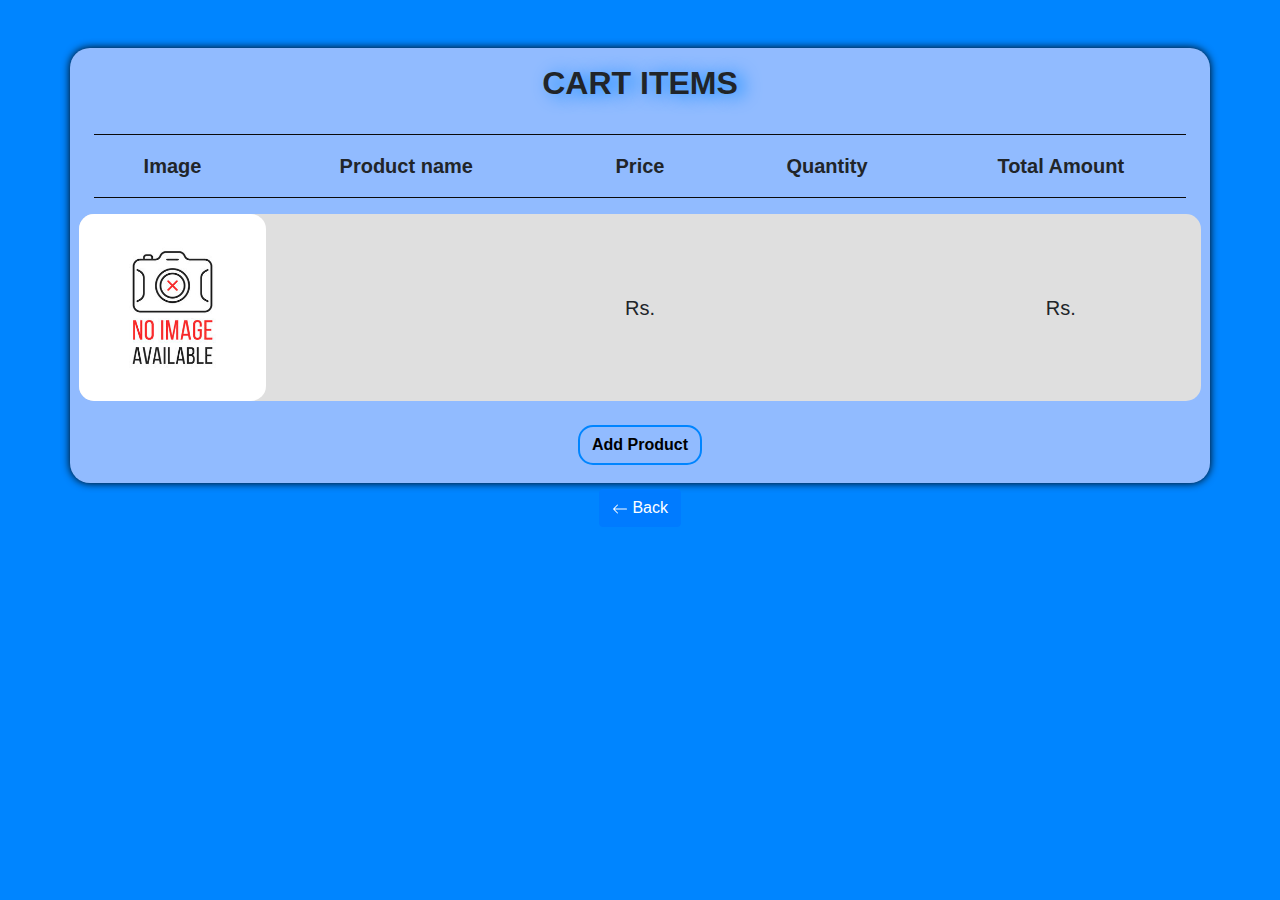
<file: Js_Product_assessement/cart.html>
<!doctype html>
<html lang="en">

<head>
    <meta charset="utf-8">
    <meta name="viewport" content="width=device-width, initial-scale=1, shrink-to-fit=no">
    <link rel="stylesheet" href="../Bootstrap/assets/css/bootstrap.min.css">

    <style>
        .forGrid {
            display: grid;
            gap: 5px 10px;
        }

        .cart-container {
            background: #91bbff;
            border-radius: 20px;
            height: 435px;
        }

        #cartProdPrice::before,
        #cardProdCurPrice::before {
            content: 'Rs. ';
        }

        .cart_img_resize {
            border-radius: 15px;

        }

        .font-div {
            font-size: 20px;
        }

        #cartAddProduct {
            border: 2px solid #0085ff;
            background: #91bbff;
            color: black;
            font-weight: bold;
            border-radius: 15px;
        }
        #cartAddProduct:hover{
            background: #0085ff;
            color: white;
            box-shadow: 0px 0px 9px 0px black;   
        }

        @media (max-width: 667px) {
            .cart_img_resize {
                height: 57px;
            }

            .cart-container {

                height: 400px;
            }

            .font-div {
                font-size: 14px;
            }
        }
    </style>
    <title>Cart</title>
</head>

<body style="background: #0085ff;">
    <section>
        <div class="container px-4 mt-5 cart-container" style="box-shadow: 0px 0px 9px 0px black;">
            <div class="row">
                <div class="col-12 mt-3">
                    <h2 class="mb-3 text-uppercase text-center" style="font-weight: 700;text-shadow: 7px 2px 17px #0085ff">Cart items</h2>
                </div>

            </div>
            <hr style="border-color: rgb(10, 10, 10);">
            <div class="row my-3 font-div">

                <div class="col-2 p-0 font-weight-bold text-center">Image</div>
                <div class="col-3 p-0 font-weight-bold text-center">Product name</div>
                <div class="col-2 p-0 font-weight-bold text-center">Price</div>
                <div class="col-2 p-0 font-weight-bold text-center">Quantity</div>
                <div class="col-3 p-0 font-weight-bold text-center">Total Amount</div>

            </div>
            <hr style=" border-color: rgb(10, 10, 10);">
            <div class="row my-3 font-div" style=" background: rgb(223, 223, 223);border-radius: 15px;">

                <div class="col-2 p-0 text-center"><img src="./img/no_img.jpg" class="img-fluid cart_img_resize"
                        id="cartProdImg" alt=""></div>
                <div class="col-3 p-0 text-center text-break" id="cartProdTitle"
                    style="display: flex; align-items: center; justify-content: center;">Watch</div>
                <div class="col-2 p-0 text-center" id="cartProdPrice"
                    style="display: flex; align-items: center; justify-content: center;">Rs. 560</div>
                <div class="col-2 p-0 text-center" id="cardProdCount"
                    style="display: flex; align-items: center; justify-content: center;">2</div>
                <div class="col-3 p-0 text-center" id="cardProdCurPrice"
                    style="display: flex; align-items: center; justify-content: center;">1120</div>
            </div>
            <div class="text-center mt-4">
                <a href="index.html" class="btn btn-primary" id="cartAddProduct"> Add Product</a>
            </div>
            <div class="text-center mt-4">
                <a href="product.html" class="btn btn-primary"> <svg xmlns="http://www.w3.org/2000/svg" width="16"
                        height="16" fill="currentColor" class="bi bi-arrow-left" viewBox="0 0 16 16">
                        <path fill-rule="evenodd"
                            d="M15 8a.5.5 0 0 0-.5-.5H2.707l3.147-3.146a.5.5 0 1 0-.708-.708l-4 4a.5.5 0 0 0 0 .708l4 4a.5.5 0 0 0 .708-.708L2.707 8.5H14.5A.5.5 0 0 0 15 8z">
                        </path>
                    </svg> Back</a>
            </div>
        </div>
    </section>




    <script src="../Bootstrap/assets/js/jquery.slim.min.js"></script>
    <script src="../Bootstrap/assets/js/bootstrap.bundle.min.js"></script>

</body>

</html>
<script>
    function firstLoad() {
        document.getElementById('cartProdTitle').innerHTML = localStorage.getItem('productTitle')
        document.getElementById('cartProdPrice').innerHTML = localStorage.getItem('productPrice')
        document.getElementById('cardProdCount').innerHTML = localStorage.getItem('count')
        document.getElementById('cardProdCurPrice').innerHTML = localStorage.getItem('currentPrice')
        const imageDisplay = document.getElementById('cartProdImg');
        const imageData = localStorage.getItem('imageData')
        if (imageData) {
            imageDisplay.src = imageData;
        } else {
            imageDisplay.src = './img/no_img.jpg'; // Set a default image if there's no saved image data.
        }
    }
    firstLoad()
</script>
</file>
